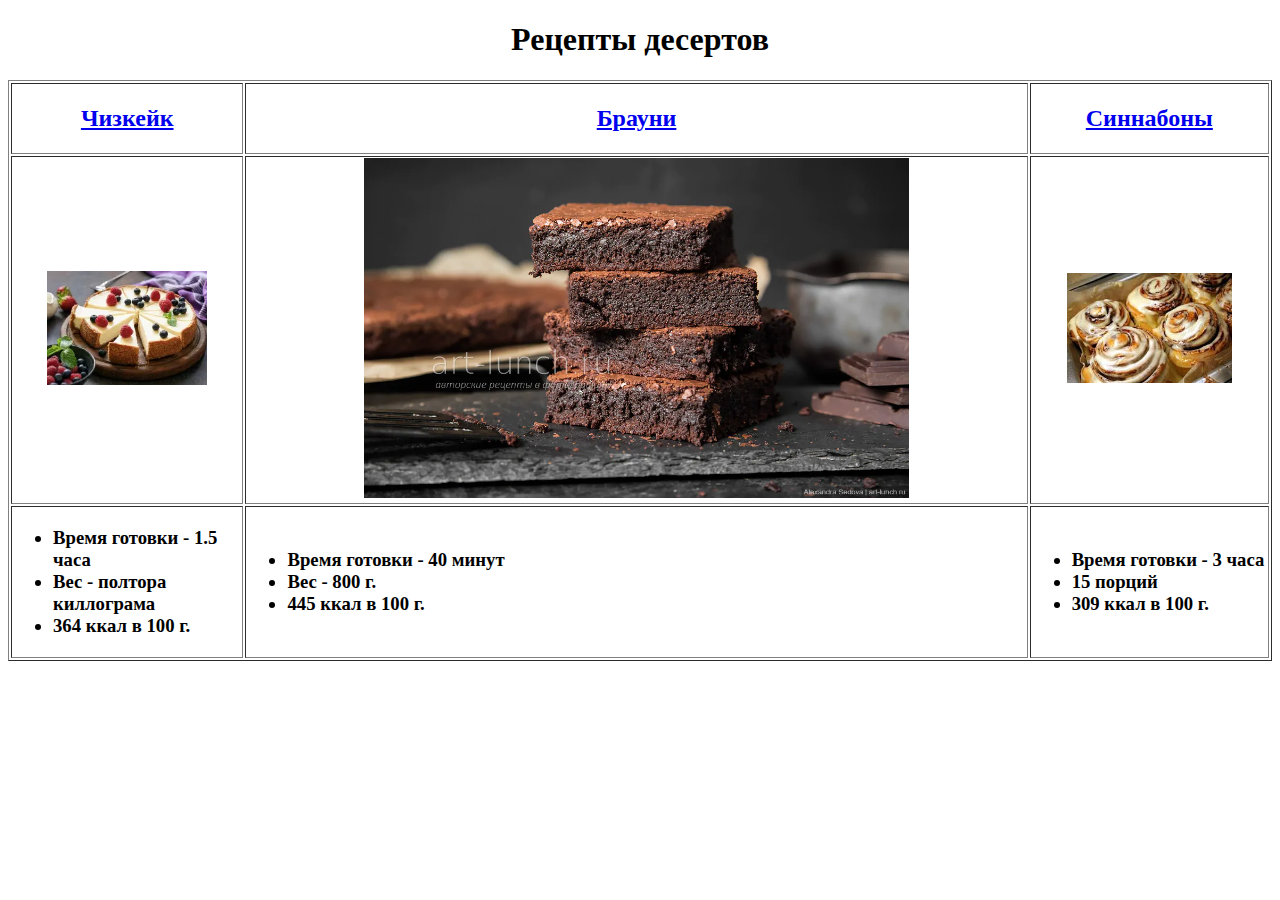
<file: index.html>
<!DOCTYPE HTML PUBLIC "-//W3C//DTD HTML 4.01//EN" 
  "http://www.w3.org/TR/html4/strict.dtd">
<html>
 <head>
  <meta http-equiv="Content-Type" content="text/html; charset=utf-8">
  <title>Рецепты десертов</title>
  <link rel="stylesheet" href="style.css">
 </head>
 <body>
   <h1 align='center'>Рецепты десертов</h1>
  <table border="1">
  <tr>
    <td>
      <h2 align='center'><a href="pagecheesecake.html"> Чизкейк</a></h2>
    </td>
    <td>
      <h2 align='center'><a href="pagebrownie.html">Брауни</h2>
    </td>
    <td>
      <h2 align='center'><a href="pagecinnamonroll.html">Синнабоны</h2>
    </td>
    </tr>
    <tr>
      <td align="center">
        <img src="01.jpg" width="70%">
      </td>
      <td align="center">
        <img src="02.jpg" width="70%">
      </td>
      <td align="center">
        <img src="03.jpg" width="70%">
      </td>
  </tr>
  <tr>
    <td>
      <h3> <ul>
        <li>Время готовки - 1.5 часа</li>
        <li>Вес - полтора киллограма</li>
        <li>364 ккал в 100 г.</li>
      </ul></h3>
    </td>
    <td>
      <h3><ul>
        <li>Время готовки - 40 минут</li>
        <li>Вес - 800 г.</li>
        <li>445 ккал в 100 г.</li>
      </ul></h3>
    </td>
    <td>
      <h3><ul>
        <li>Время готовки - 3 часа</li>
        <li>15 порций</li>
        <li>309 ккал в 100 г.</li>
      </ul></h3>
    </td>
    </tr>

</table>
  
 </body>
</html>
</file>
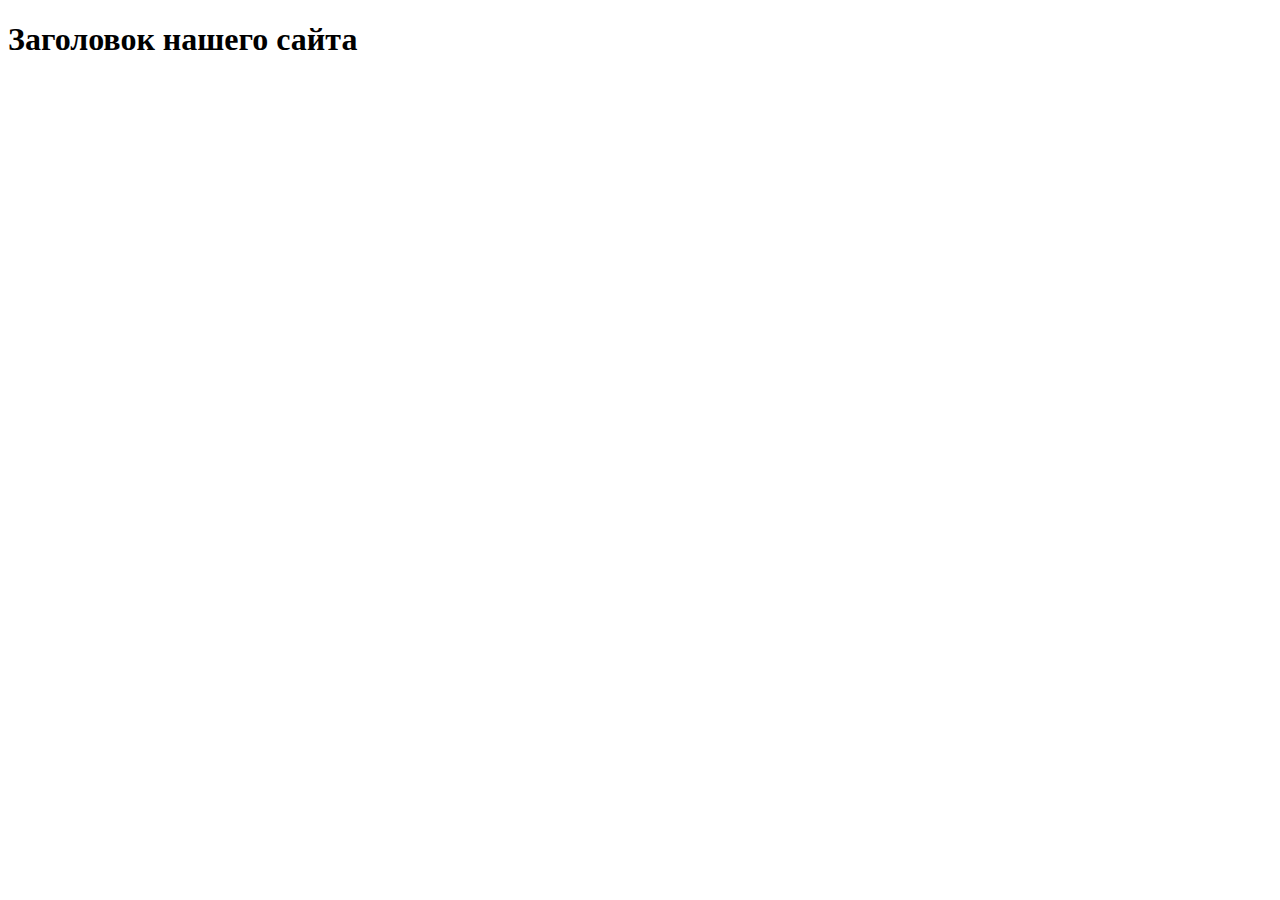
<file: page2.html>
<!DOCTYPE HTML PUBLIC "-//W3C//DTD HTML 4.01//EN" 
  "http://www.w3.org/TR/html4/strict.dtd">
<html>
 <head>
  <meta http-equiv="Content-Type" content="text/html; charset=utf-8">
  <title>Моя первая веб-страница</title>
  <link rel="stylesheet" href="style.css">
 </head>
<body>
  <h1>Заголовок нашего сайта</h1>
</body>
</html>
</file>
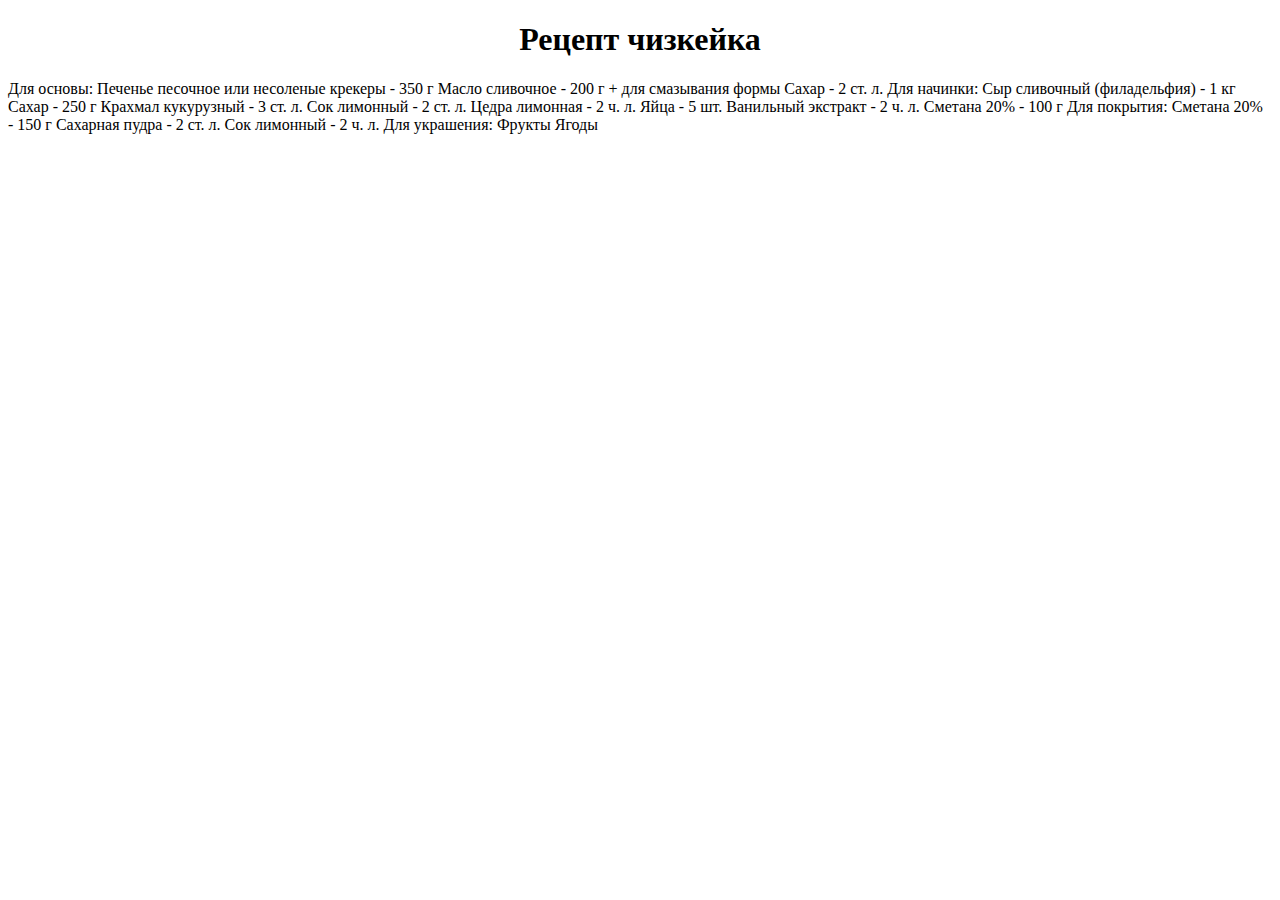
<file: pagecheesecake.html>
<!DOCTYPE HTML PUBLIC "-//W3C//DTD HTML 4.01//EN" 
  "http://www.w3.org/TR/html4/strict.dtd">
<html>
 <head>
  <meta http-equiv="Content-Type" content="text/html; charset=utf-8">
  <title>Моя первая веб-страница</title>
  <link rel="stylesheet" href="style.css">
 </head>
<body>
  <h1 align='center'>Рецепт чизкейка</h1>
  <p>
    Для основы:
Печенье песочное или несоленые крекеры - 350 г
Масло сливочное - 200 г + для смазывания формы
Сахар - 2 ст. л.

Для начинки:
Сыр сливочный (филадельфия) - 1 кг
Сахар - 250 г
Крахмал кукурузный - 3 ст. л.
Сок лимонный - 2 ст. л.
Цедра лимонная - 2 ч. л.
Яйца - 5 шт.
Ванильный экстракт - 2 ч. л.
Сметана 20% - 100 г

Для покрытия:
Сметана 20% - 150 г
Сахарная пудра - 2 ст. л.
Сок лимонный - 2 ч. л.

Для украшения:
Фрукты
Ягоды
  </p>
</body>
</html>
</file>
<file: style.css>

</file>
